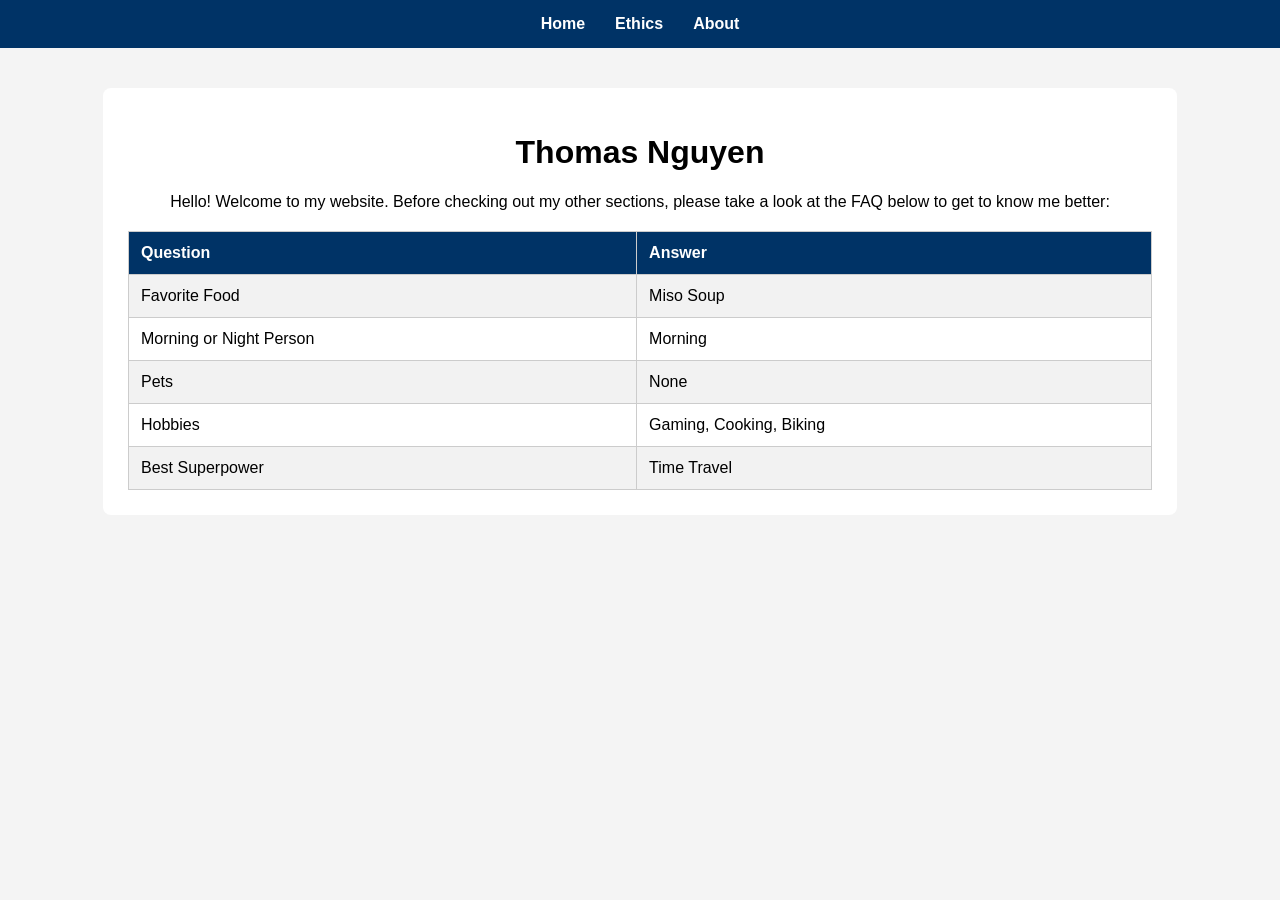
<file: index.html>
<header>
  <nav>
    <ul class="nav">
      <li><a href="index.html">Home</a></li>
      <li><a href="ethics.html">Ethics</a></li>
      <li><a href="about.html">About</a></li>
    </ul>
  </nav>
</header>

<!DOCTYPE html>
<html lang="en">
<head>
  <meta charset="UTF-8">
  <title>Thomas Nguyen - Home</title>
  <link rel="stylesheet" href="style.css">
</head>

<body>

<div class="container">
  <div style="text-align: center;">
    <h1>Thomas Nguyen</h1>
    <p>Hello! Welcome to my website. Before checking out my other sections, please take a look at the FAQ below to get to know me better:</p>
</div>

  <table class="info-table">
    <tr>
      <th>Question</th>
      <th>Answer</th>
    </tr>
    <tr>
      <td>Favorite Food</td>
      <td>Miso Soup</td>
    </tr>
    <tr>
      <td>Morning or Night Person</td>
      <td>Morning</td>
    </tr>
    <tr>
      <td>Pets</td>
      <td>None</td>
    </tr>
    <tr>
      <td>Hobbies</td>
      <td>Gaming, Cooking, Biking</td>
    </tr>
    <tr>
      <td>Best Superpower</td>
      <td>Time Travel</td>
    </tr>
  </table>
</div>

</body>
</html>
</file>
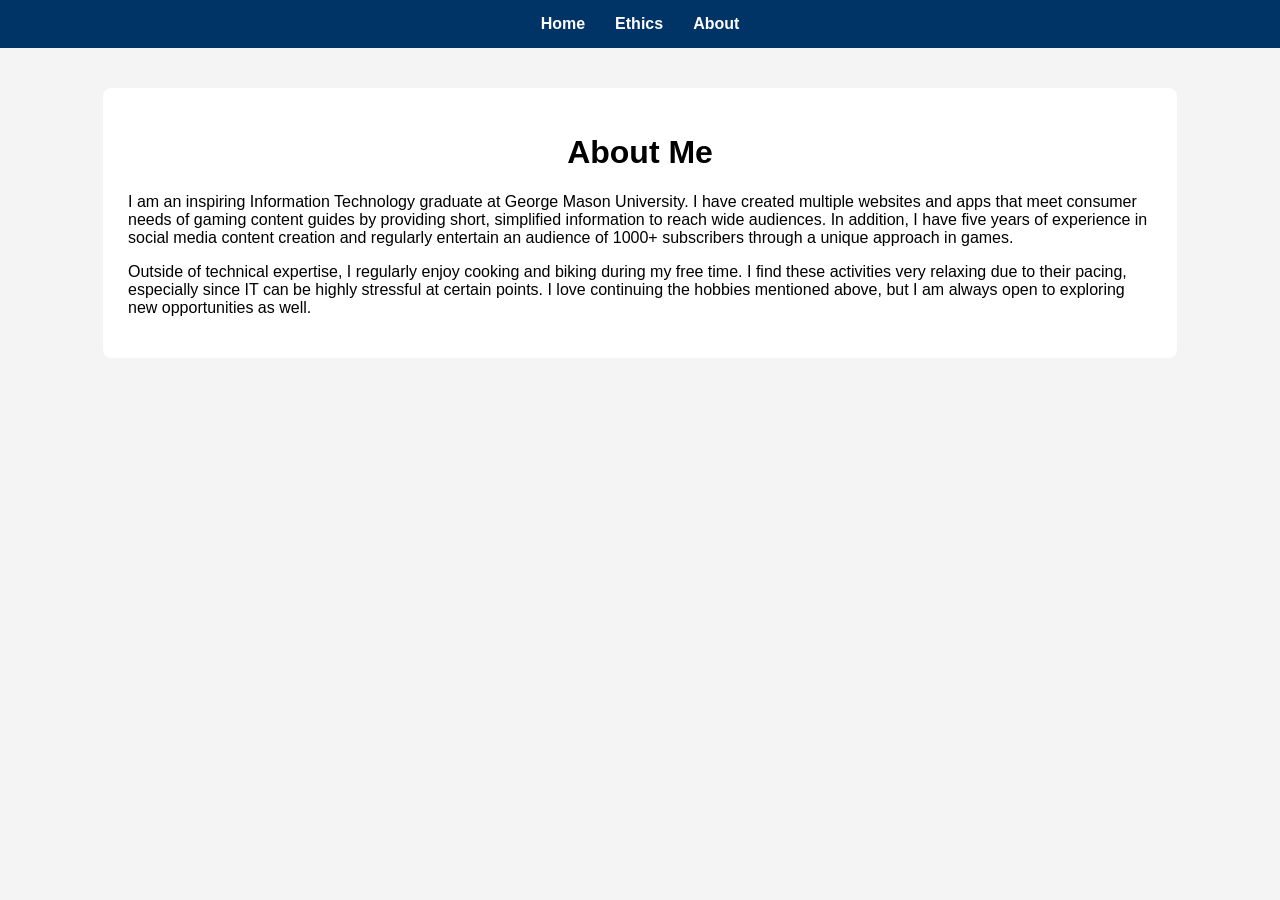
<file: about.html>
<header>
  <nav>
    <ul class="nav">
      <li><a href="index.html">Home</a></li>
      <li><a href="ethics.html">Ethics</a></li>
      <li><a href="about.html">About</a></li>
    </ul>
  </nav>
</header>

<link rel="stylesheet" href="style.css">

<!DOCTYPE html>
<html>
<head>
  <meta charset="UTF-8">
  <title>About Me</title>
  <link rel="stylesheet" href="style.css">
</head>

<body>



<div class="container">
   <h1 style="text-align:center;">About Me</h1>

  <p>
    I am an inspiring Information Technology graduate at George Mason University. 
    I have created multiple websites and apps that meet consumer needs of gaming content guides 
    by providing short, simplified information to reach wide audiences. In addition, I have five years 
    of experience in social media content creation and regularly entertain an audience of 1000+ subscribers 
    through a unique approach in games.
  </p>

  <p>
    Outside of technical expertise, I regularly enjoy cooking and biking during my free time. 
    I find these activities very relaxing due to their pacing, especially since IT can be highly stressful 
    at certain points. I love continuing the hobbies mentioned above, but I am always open to exploring 
    new opportunities as well.
  </p>
</div>

</body>
</html>
</file>
<file: style.css>
body {
  font-family: Arial, sans-serif;
  margin: 0;
  padding: 0;
  background: #f4f4f4;
}

header {
  background: #003366;
  padding: 15px 0;
}

.nav {
  list-style: none;
  display: flex;
  justify-content: center;
  gap: 30px;
  margin: 0;
  padding: 0;
}

.nav a {
  color: white;
  text-decoration: none;
  font-weight: bold;
}

.nav a:hover {
  text-decoration: underline;
}

.container {
  width: 80%;
  margin: 40px auto;
  background: white;
  padding: 25px;
  border-radius: 8px;
}

.info-table {
  width: 100%;
  border-collapse: collapse;
  margin-top: 20px;
}

.info-table th, .info-table td {
  border: 1px solid #ccc;
  padding: 12px;
  text-align: left;
}

.info-table th {
  background-color: #003366;
  color: white;
}

.info-table tr:nth-child(even) {
  background-color: #f2f2f2;
}

.info-table tr:hover {
  background-color: #e6f0ff;
}

.info-table {
  width: 100%;
  border-collapse: collapse;
  margin-top: 20px;
}

.info-table th, .info-table td {
  border: 1px solid #ccc;
  padding: 12px;
  text-align: left;
}

.info-table th {
  background-color: #003366;
  color: white;
}

.info-table tr:nth-child(even) {
  background-color: #f2f2f2;
}

.center-text {
    text-align: center;
}

.page-content {
    padding-left: 40px;
    padding-right: 40px;
    padding-top: 20px;
}


.info-table tr:hover {
  background-color: #e6f0ff;
}
</file>
